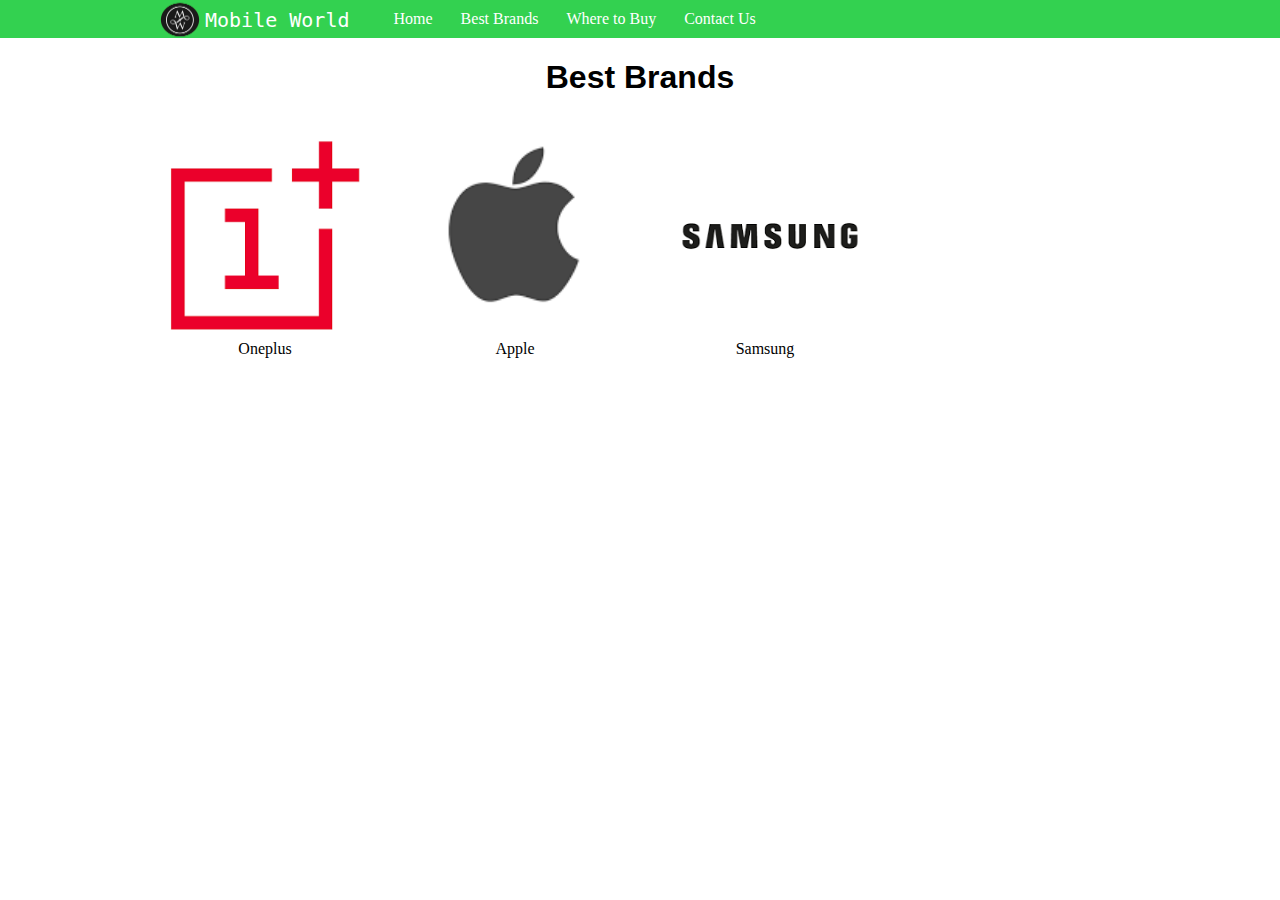
<file: best.html>
<!DOCTYPE html>
<html>
  
   	<head>
   		<link rel="stylesheet" type="text/css" href="css/nav.css">
      <link rel="stylesheet" type="text/css" href="css/best.css">
   	
   	<title>Best Brands</title>

   		<style>

 

		article {
    margin-left: 400px;
   			 	margin-top: 100px;
   			 	margin-right: 4px;
    			border-left: 2px solid gray;
    			padding: .1%;
				overflow: hidden;	
					}

	</style>
   	
   	</head>
   	<body>

        <div class="nav">
        <div class="nav-inner">
      <img src="images/logo.png" alt="Mobile World" class="logo" />
      <span class="name">Mobile World</span>
      <a href="index.html" class="nav-item" >Home</a>
      <a href="best.html" class="nav-item" >Best Brands</a>
      <a href="where.html" class="nav-item" >Where to Buy</a>
      <a href="contact.html" class="nav-item" >Contact Us</a>
    </div>
    </div>


    <h1 style="font-family:sans-serif; text-align:center">Best Brands</h1>

        <div class="product">
      <div class="item">
        <a href="https://www.oneplus.in/"><img src="images/brand1.png" class="item-image" /></a>
        <div class="item-desc">Oneplus</div>
        <!-- <div class="item-desc">64 GB, 6GB RAM</div>
        <div class="item-desc">3500 mAh</div>
        <div class="item-desc">Single Camera(16 MP)</div>
        <div class="item-desc">Android 8</div> -->
        
      </div>
      <div class="item">
        <a href="https://www.apple.com/in/"><img src="images/brand2.png" id="i2" class="item-image" /></a>
        <div class="item-desc">Apple</div>
        <!-- <div class="item-desc">64 GB, 3GB RAM</div>
        <div class="item-desc">2716 mAh</div>
        <div class="item-desc">Dual Camera(12 + 7 MP)</div>
        <div class="item-desc">iOS, v11.1.1</div> -->
        
      </div>
      <div class="item">
        <a href="http://www.samsung.com/in/"><img src="images/brand3.png" id="i3" class="item-image" /></a>
        <div class="item-desc">Samsung</div>
        <!-- <div class="item-desc">128/64 GB, 6GB RAM</div>
        <div class="item-desc">3500 mAh</div>
        <div class="item-desc">Dual Camera(12 + 12 MP)</div>
        <div class="item-desc">Android 8.0</div> -->
        
      </div>
    </div>


   		
   	<!-- <article>
   	<p>
			contact us anytime
			On November 2012, Flipkart became one of the companies being probed for alleged violations of FDI regulations of the Foreign Exchange Management Act, 1999[51][52]</p>

			<p>Flipkart reported a loss of ₹2.81 billion (US$43 million) for the FY 2012–13.[53] In July 2013, Flipkart raised $160 million from private equity investors.</p>

			<p>In October 2013, it was reported that Flipkart had raised an additional $160 million from new investors Dragoneer Investment Group, Morgan Stanley Wealth Management, Sofina SA and Vulcan Inc. with participation from existing investor Tiger Global.</p>

			<p>On 26 May 2014, Flipkart announced that it has raised $210 million from Yuri Milner’s DST Global and its existing investors Tiger Global, Naspers and Iconiq Capital.
				</p>		
   	</article> -->
   	
   	</body>
   	</html>
</file>
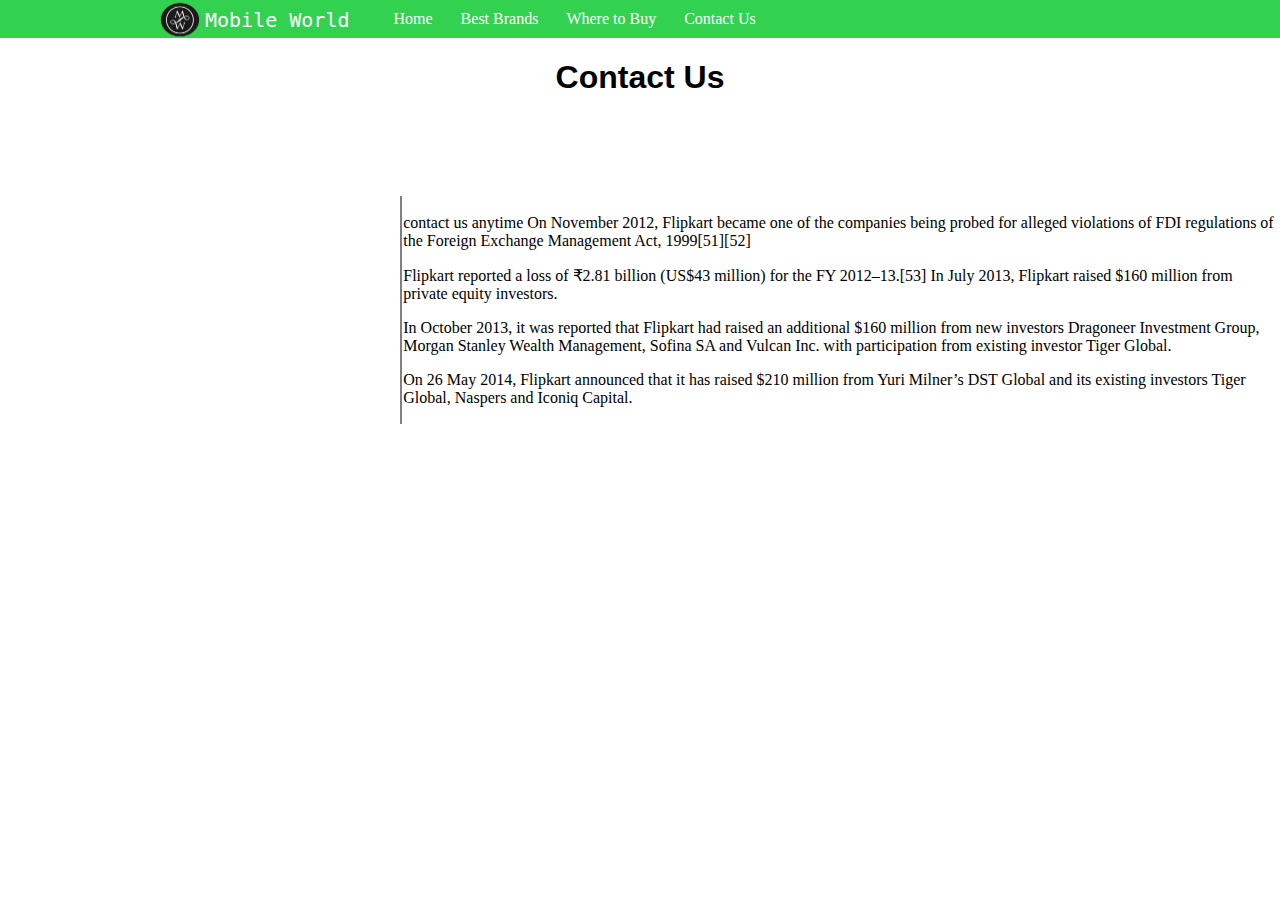
<file: contact.html>
<!DOCTYPE html>
<html>
  
   	<head>
   		<link rel="stylesheet" type="text/css" href="css/nav.css">
   	
   	<title>Contact us</title>

   		<style>

 

		article {
    margin-left: 400px;
   			 	margin-top: 100px;
   			 	margin-right: 4px;
    			border-left: 2px solid gray;
    			padding: .1%;
				overflow: hidden;	
					}

	</style>
   	
   	</head>
   	<body>

   		<div class="nav">
        <div class="nav-inner">
			<img src="images/logo.png" alt="Mobile World" class="logo" />
			<span class="name">Mobile World</span>
			<a href="index.html" class="nav-item" >Home</a>
      <a href="best.html" class="nav-item" >Best Brands</a>
      <a href="where.html" class="nav-item" >Where to Buy</a>
      <a href="contact.html" class="nav-item" >Contact Us</a>
    </div>
		</div>


		<h1 style="font-family:sans-serif; text-align:center">Contact Us</h1>
   	<article>
   	<p>
			contact us anytime
			On November 2012, Flipkart became one of the companies being probed for alleged violations of FDI regulations of the Foreign Exchange Management Act, 1999[51][52]</p>

			<p>Flipkart reported a loss of ₹2.81 billion (US$43 million) for the FY 2012–13.[53] In July 2013, Flipkart raised $160 million from private equity investors.</p>

			<p>In October 2013, it was reported that Flipkart had raised an additional $160 million from new investors Dragoneer Investment Group, Morgan Stanley Wealth Management, Sofina SA and Vulcan Inc. with participation from existing investor Tiger Global.</p>

			<p>On 26 May 2014, Flipkart announced that it has raised $210 million from Yuri Milner’s DST Global and its existing investors Tiger Global, Naspers and Iconiq Capital.
				</p>		
   	</article>
   	
   	</body>
   	</html>
</file>
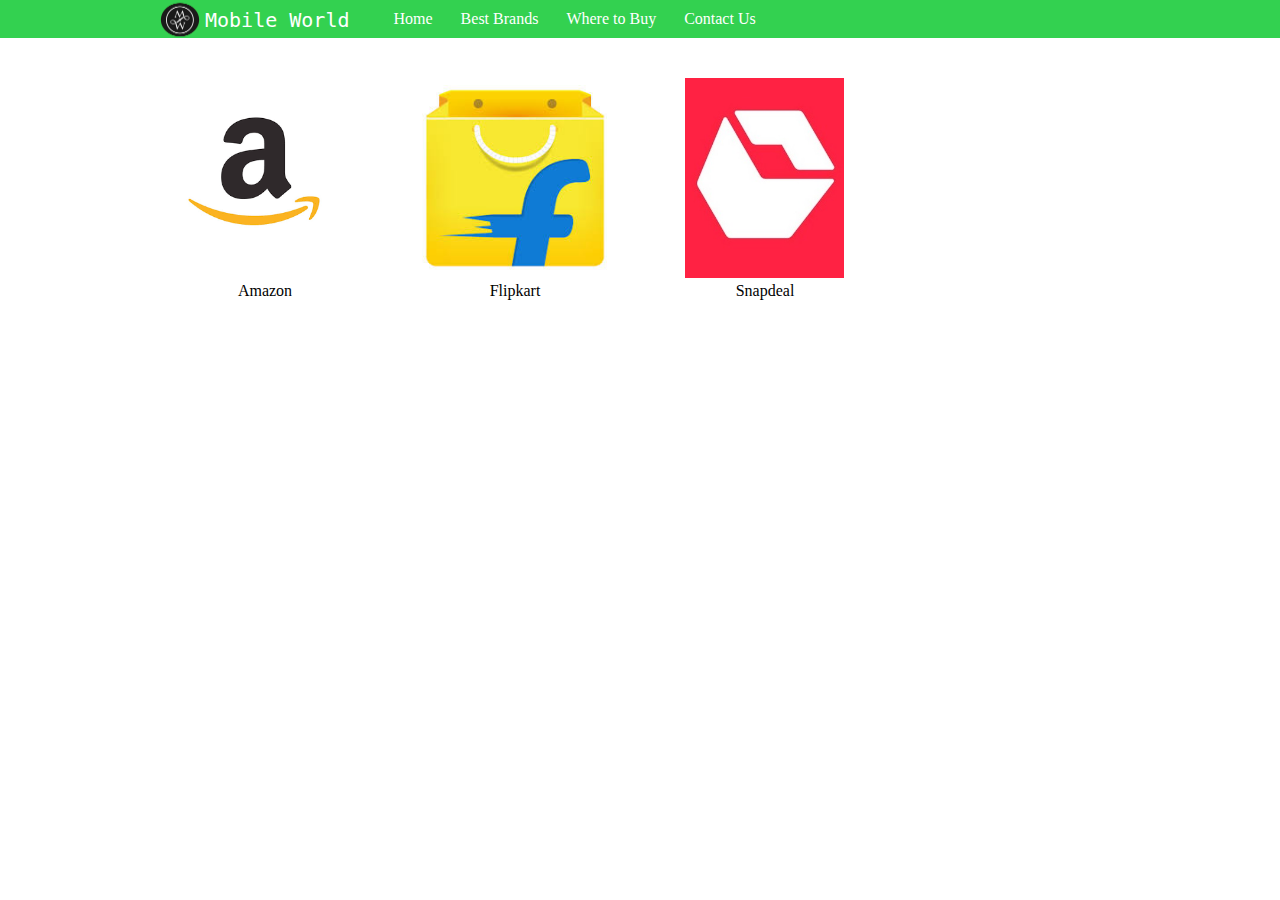
<file: where.html>
<!DOCTYPE html>
<html>
  
   	<head>
   		<link rel="stylesheet" type="text/css" href="css/nav.css">
            <link rel="stylesheet" type="text/css" href="css/where.css">

   	
   	<title>Where to Buy</title>

   		<style>

 

		article {
    margin-left: 400px;
   			 	margin-top: 100px;
   			 	margin-right: 4px;
    			border-left: 2px solid gray;
    			padding: .1%;
				overflow: hidden;	
					}

	</style>
   	
   	</head>
   	<body>

   		<div class="nav">
        <div class="nav-inner">
			<img src="images/logo.png" alt="Mobile World" class="logo" />
			<span class="name">Mobile World</span>
			<a href="index.html" class="nav-item" >Home</a>
      <a href="best.html" class="nav-item" >Best Brands</a>
      <a href="where.html" class="nav-item" >Where to Buy</a>
      <a href="contact.html" class="nav-item" >Contact Us</a>
    </div>
		</div>


        <div class="product">
      <div class="item">
        <a href="https://www.amazon.in"> <img src="images/site1.png" class="item-image" /> </a>
        <div class="item-desc">Amazon</div>
       
        <!-- <div class="item-desc">64 GB, 6GB RAM</div>
        <div class="item-desc">3500 mAh</div>
        <div class="item-desc">Single Camera(16 MP)</div>
        <div class="item-desc">Android 8</div> -->
        
      </div>
      <div class="item">
        <a href="https://www.flipkart.com"><img src="images/site2.png" id="i2" class="item-image" /></a>
        <div class="item-desc">Flipkart</div>
        <!-- <div class="item-desc">64 GB, 3GB RAM</div>
        <div class="item-desc">2716 mAh</div>
        <div class="item-desc">Dual Camera(12 + 7 MP)</div>
        <div class="item-desc">iOS, v11.1.1</div> -->
        
      </div>
      <div class="item">
        <a href="https://www.snapdeal.com"><img src="images/site3.png" id="i3" class="item-image" /></a>
        <div class="item-desc">Snapdeal</div>
        <!-- <div class="item-desc">128/64 GB, 6GB RAM</div>
        <div class="item-desc">3500 mAh</div>
        <div class="item-desc">Dual Camera(12 + 12 MP)</div>
        <div class="item-desc">Android 8.0</div> -->
        
      </div>
    </div>

   	
   	</body>
   	</html>
</file>
<file: css/nav.css>
body{
				margin: 0px;
			}
			.nav{
				background-color:#33d150;
				width: 100%;
				height : 38px;
				margin: auto;
			}
			.nav-inner{
				width:1000px;
				margin:auto;
			}
			.nav-item{
				text-decoration: none;
				color : white;
				padding: 10px 14px;
				float :left;
			}
			.nav-item:hover{
				background-color: #22c040;
				font-weight: bold;
			}
			.name{
				float :left;
				color : white;
				font-size: 20px;
				font-family: monospace;
				padding: 8px 0px;
				margin-left: -15px;
				margin-right: 30px;
				cursor: default;
			}
			.logo{
				margin-top: -10px;
				float: left;
				height: 60px;
				width: 80px;
			}
</file>
<file: css/best.css>
.product{
				margin: auto;
				width: 1000px;
				height: auto;
				margin-top: 40px;
			}
			.item{
				height: 300px;
				width: 250px;
				float:left;
			}
			.item:hover{
				box-shadow: 2px 2px 2px 2px #BBBBBB;
				
			}
			.item-image{
				margin-left: 25px ;
				height : 200px;
			}
			.item-desc{
				text-align: center;
				font-family: serif;
			}
			#i2{
				margin-left: 40px;
			}
			#i3{
				margin-left: 30px;
			}
</file>
<file: css/where.css>
.product{
				margin: auto;
				width: 1000px;
				height: auto;
				margin-top: 40px;
			}
			.item{
				height: 300px;
				width: 250px;
				float:left;
			}
			.item:hover{
				box-shadow: 2px 2px 2px 2px #BBBBBB;
				
			}
			.item-image{
				margin-left: 25px ;
				height : 200px;
			}
			.item-desc{
				text-align: center;
				font-family: serif;
			}
			#i2{
				margin-left: 25px;
			}
			#i3{
				margin-left: 45px;
			}
</file>
